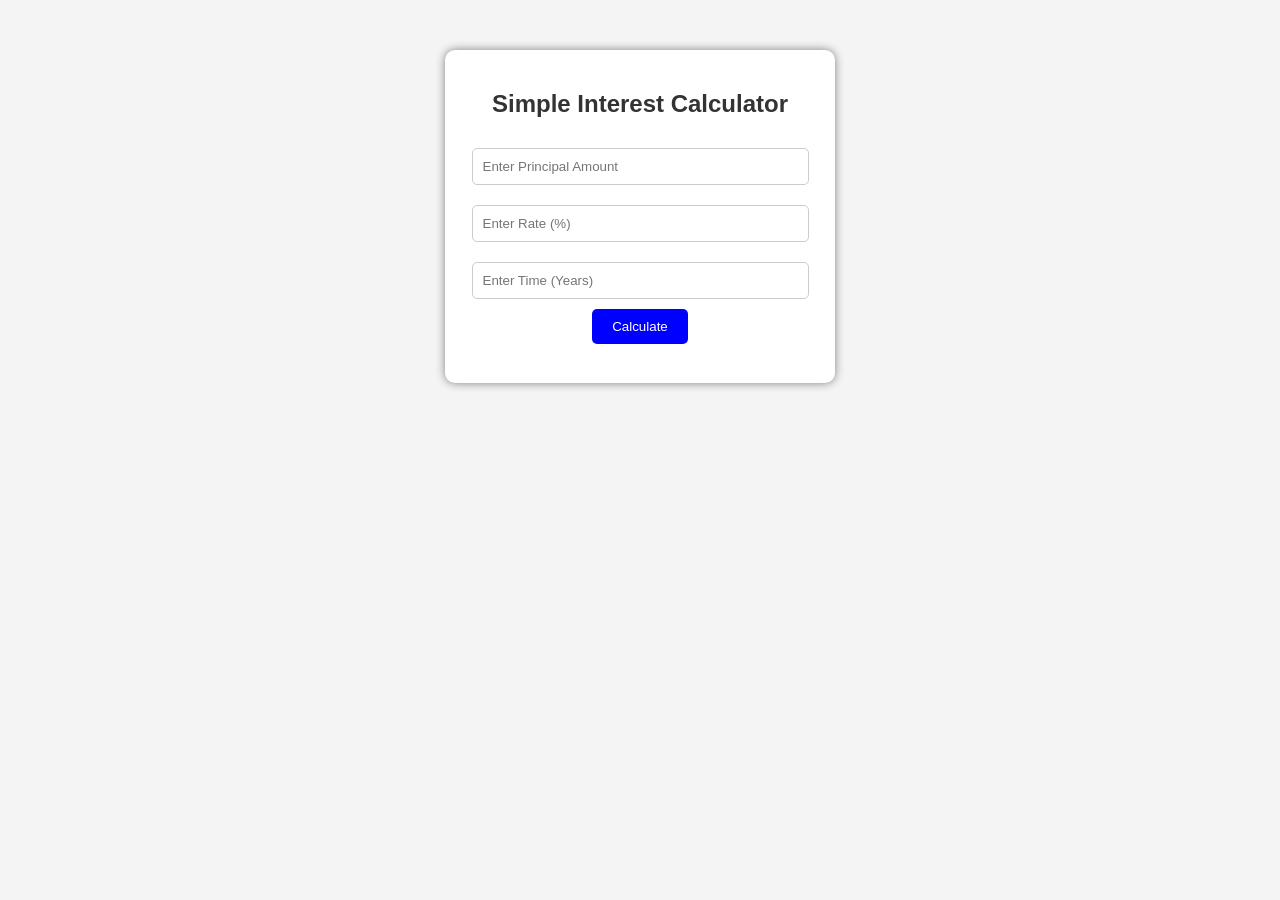
<file: Practical/index.html>
<!DOCTYPE html>
<html lang="en">
<head>
    <meta charset="UTF-8">
    <meta name="viewport" content="width=device-width, initial-scale=1.0">
    <title>Simple Interest Calculator</title>
    <link rel="stylesheet" href="style.css">
</head>
<body>

    <div class="container">
        <h2>Simple Interest Calculator</h2>

        <input type="number" id="principal" placeholder="Enter Principal Amount">

        <input type="number" id="rate" placeholder="Enter Rate (%)">

        <input type="number" id="time" placeholder="Enter Time (Years)">

        <button onclick="calculateSI()">Calculate</button>

        <h3 id="result"></h3>
    </div>

    <script src="script.js"></script>
</body>
</html>
</file>
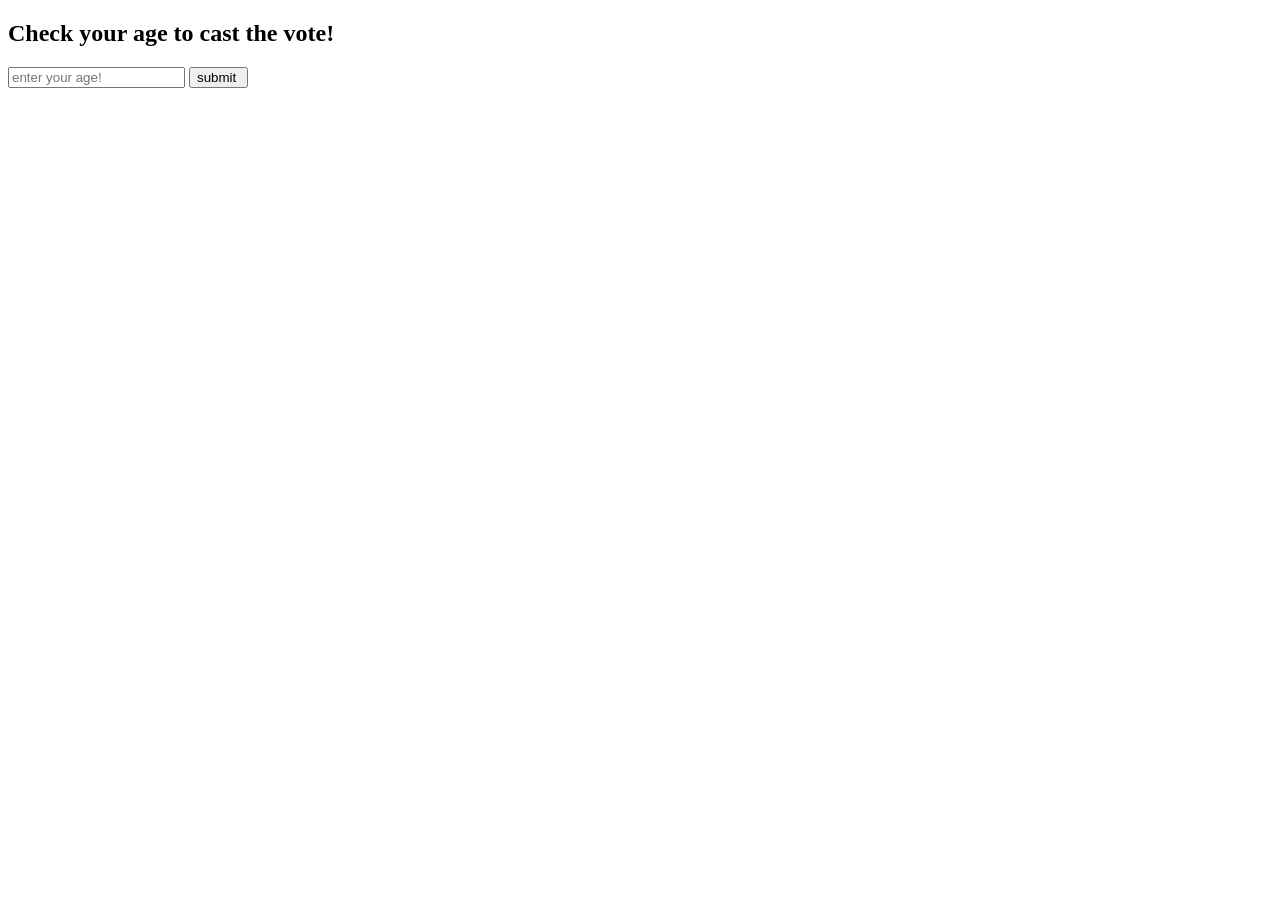
<file: javascript/dom.html>
<!DOCTYPE html>
<html lang="en">
<head>
    <meta charset="UTF-8">
    <meta name="viewport" content="width=device-width, initial-scale=1.0">
    <title>DOM in JS</title>
</head>
<body>
    
         <!--It is a programming interface that represents the structure of an HTML
          or XML document as a tree of objects, allowing JavaScript to access, modify,
          add, or delete elements dynamically.-->
          <h2> Check your age to cast the vote!</h2>
          <form action=" ">
            <input type ="number" placeholder="enter your age!" name="age" id="age"/>
            <input type="submit" value="submit " onclick=" result()"/>
          </form>
          <script>
            function result(){
                let myAge=document.getElementById('age').value;//it will get the value of input field
                if(myAge>=18){
                  alert("you are eligible to vote");
                }
                else{
                  alert("you are not eligible to vote");
                }
            }
          </script>
    
    
</body>
</html>
</file>
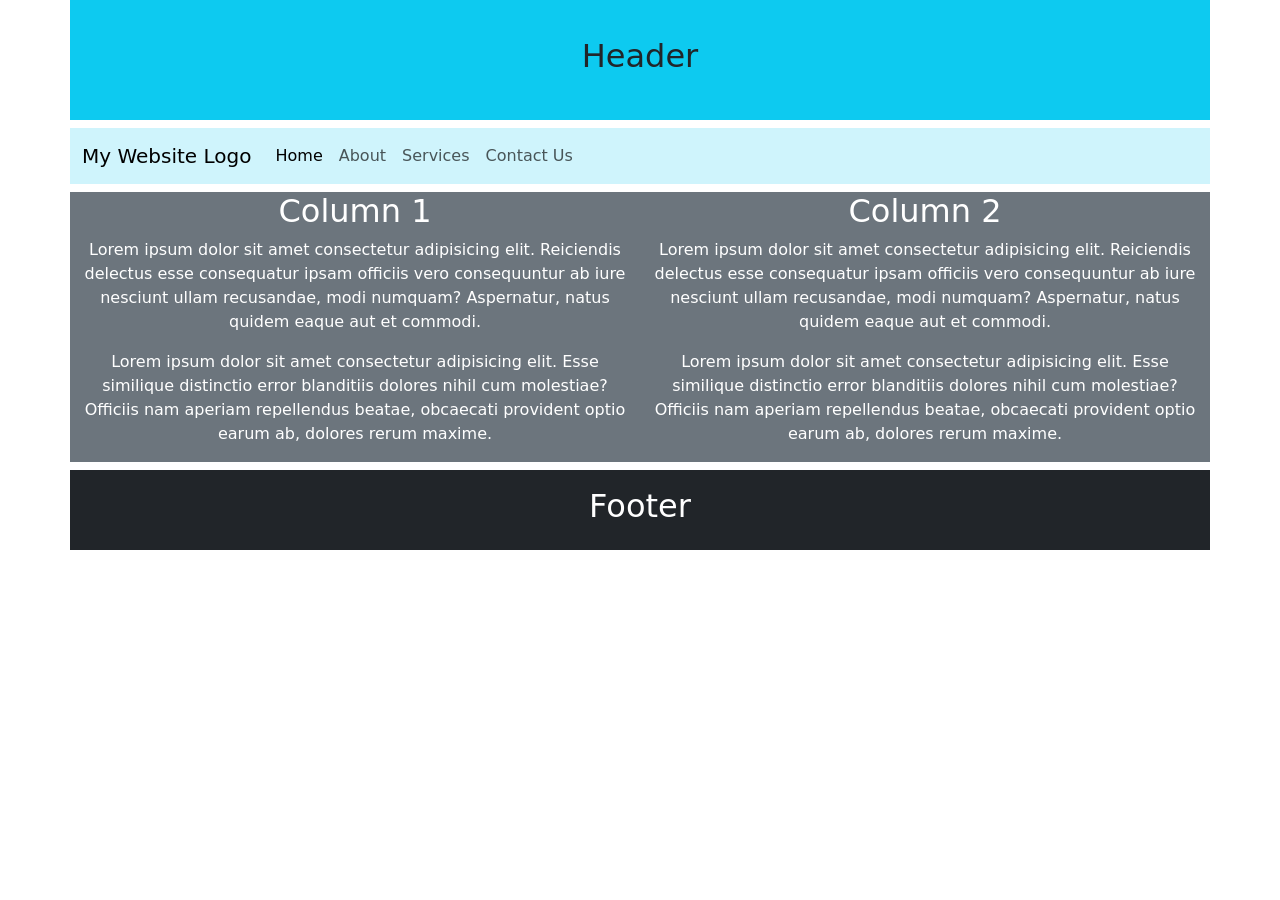
<file: Webd_Experiment/exp1.html>
<!doctype html>
<html lang="en">
  <head>
    <meta charset="utf-8">
    <meta name="viewport" content="width=device-width, initial-scale=1">
    <title>Bootstrap Experiment 01</title>
    <link href="https://cdn.jsdelivr.net/npm/bootstrap@5.3.8/dist/css/bootstrap.min.css" rel="stylesheet" integrity="sha384-sRIl4kxILFvY47J16cr9ZwB07vP4J8+LH7qKQnuqkuIAvNWLzeN8tE5YBujZqJLB" crossorigin="anonymous">
  </head>
  <body>
   <div class="container">
      <!--first row header-->
      <div class="row bg-info text-center align-items-center" style="height: 120px;">
        <div class="col-lg-12">
            <h2>Header</h2>
        </div>
      </div>
      <!--first row header end-->

      <!--second row navigation-->
      <div class="row my-2">
        <div class="col-lg-12 p-0 m-0">
            <nav class="navbar navbar-expand-lg bg-info-subtle">
  <div class="container-fluid">
    <a class="navbar-brand" href="#">My Website Logo</a>
    <button class="navbar-toggler" type="button" data-bs-toggle="collapse" data-bs-target="#navbarNav" aria-controls="navbarNav" aria-expanded="false" aria-label="Toggle navigation">
      <span class="navbar-toggler-icon"></span>
    </button>
    <div class="collapse navbar-collapse" id="navbarNav">
      <ul class="navbar-nav">
        <li class="nav-item">
          <a class="nav-link active" aria-current="page" href="#">Home</a>
        </li>
        <li class="nav-item">
          <a class="nav-link" href="#">About</a>
        </li>
        <li class="nav-item">
          <a class="nav-link" href="#">Services</a>
        </li>
        <li class="nav-item">
          <a class="nav-link" href="">Contact Us</a>
        </li>
      </ul>
    </div>
  </div>
</nav>
        </div>
      </div>
      <!--second row navigation end-->

      <!--third row main content-->
      <div class="row text-center mb-2 gy-2" style="height: auto;">
        <div class="col-lg-6 text-bg-secondary h-100">
            <h2>Column 1</h2>
            <p>Lorem ipsum dolor sit amet consectetur adipisicing elit. Reiciendis delectus esse consequatur ipsam officiis vero consequuntur ab iure nesciunt ullam recusandae, modi numquam? Aspernatur, natus quidem eaque aut et commodi.</p>
            <p>Lorem ipsum dolor sit amet consectetur adipisicing elit. Esse similique distinctio error blanditiis dolores nihil cum molestiae? Officiis nam aperiam repellendus beatae, obcaecati provident optio earum ab, dolores rerum maxime.</p>
        </div>
        <div class="col-lg-6 text-bg-secondary h-100">
            <h2>Column 2</h2>
            <p>Lorem ipsum dolor sit amet consectetur adipisicing elit. Reiciendis delectus esse consequatur ipsam officiis vero consequuntur ab iure nesciunt ullam recusandae, modi numquam? Aspernatur, natus quidem eaque aut et commodi.</p>
            <p>Lorem ipsum dolor sit amet consectetur adipisicing elit. Esse similique distinctio error blanditiis dolores nihil cum molestiae? Officiis nam aperiam repellendus beatae, obcaecati provident optio earum ab, dolores rerum maxime.</p>
        </div>
      </div>
      <!--third row main content end-->
   <!--fourth row footer-->

   <div class="row text-bg-dark text-center align-items-center" style="height: 80px;">
    <div class="col-lg-12">
        <h2>Footer</h2>
    </div>
   </div>
   <!--footer end-->


   </div><!--container end-->
    



    <script src="https://cdn.jsdelivr.net/npm/bootstrap@5.3.8/dist/js/bootstrap.bundle.min.js" integrity="sha384-FKyoEForCGlyvwx9Hj09JcYn3nv7wiPVlz7YYwJrWVcXK/BmnVDxM+D2scQbITxI" crossorigin="anonymous"></script>
  </body>
</html>
</file>
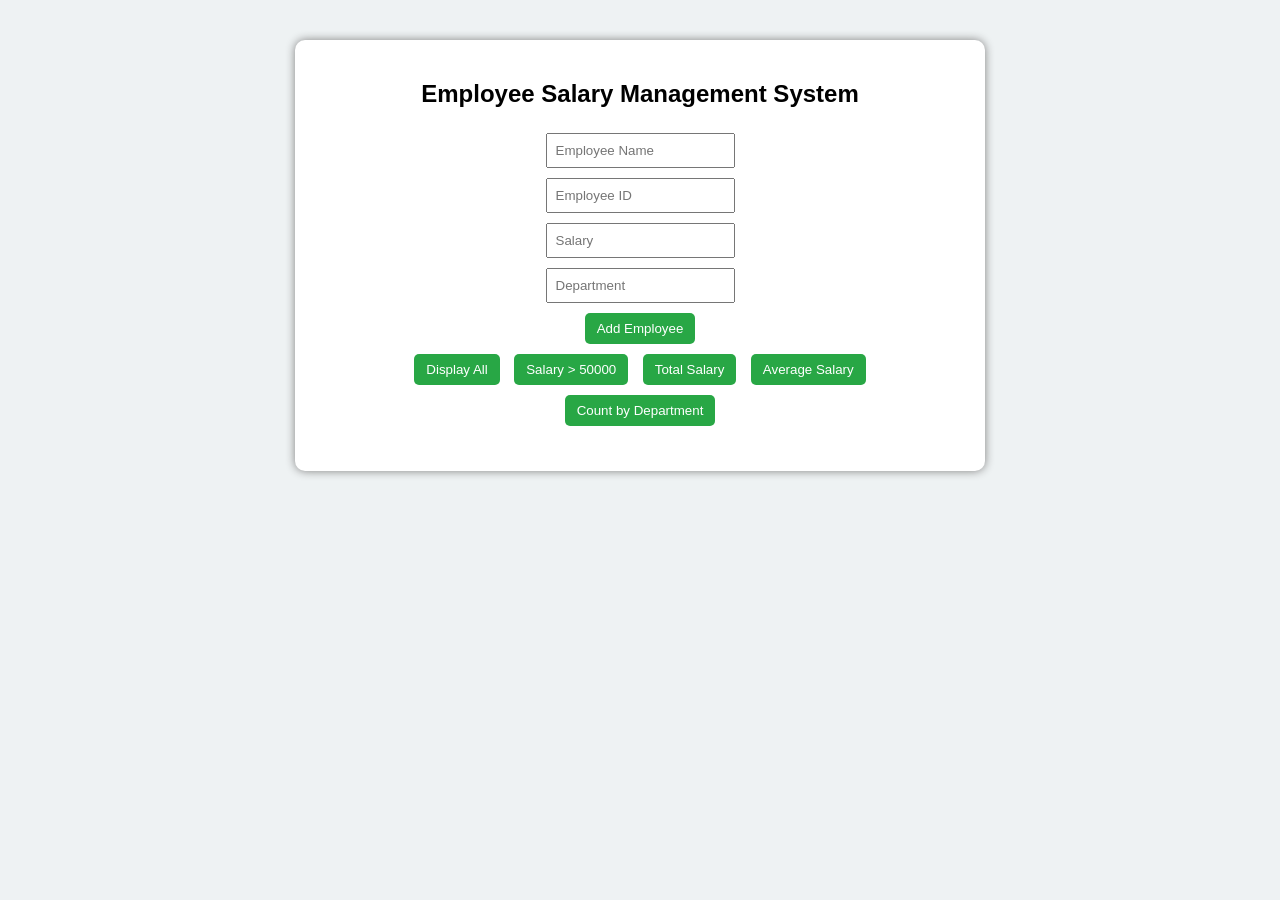
<file: Webd_Experiment/exp5.html>
<!DOCTYPE html> 
<html> 
<head> 
    <title>Employee Salary Management</title> 
    <link rel="stylesheet" href="index5.css"> 
</head> 
<body> 
<div class="container"> 
    <h2>Employee Salary Management System</h2> 
    <input type="text" id="name" placeholder="Employee Name"><br> 
    <input type="text" id="empId" placeholder="Employee ID"><br> 
    <input type="number" id="salary" placeholder="Salary"><br> 
    <input type="text" id="dept" placeholder="Department"><br> 
    <button onclick="addEmployee()">Add Employee</button><br> 
    <button onclick="displayEmployees()">Display All</button> 
    <button onclick="filterSalary()">Salary > 50000</button> 
    <button onclick="totalSalary()">Total Salary</button> 
    <button onclick="averageSalary()">Average Salary</button><br> 
    <button onclick="countDepartment()">Count by Department</button> 
    <div id="output"></div> 
</div> 
<script src="main5.jsx"></script> 
</body> 
</html>
</file>
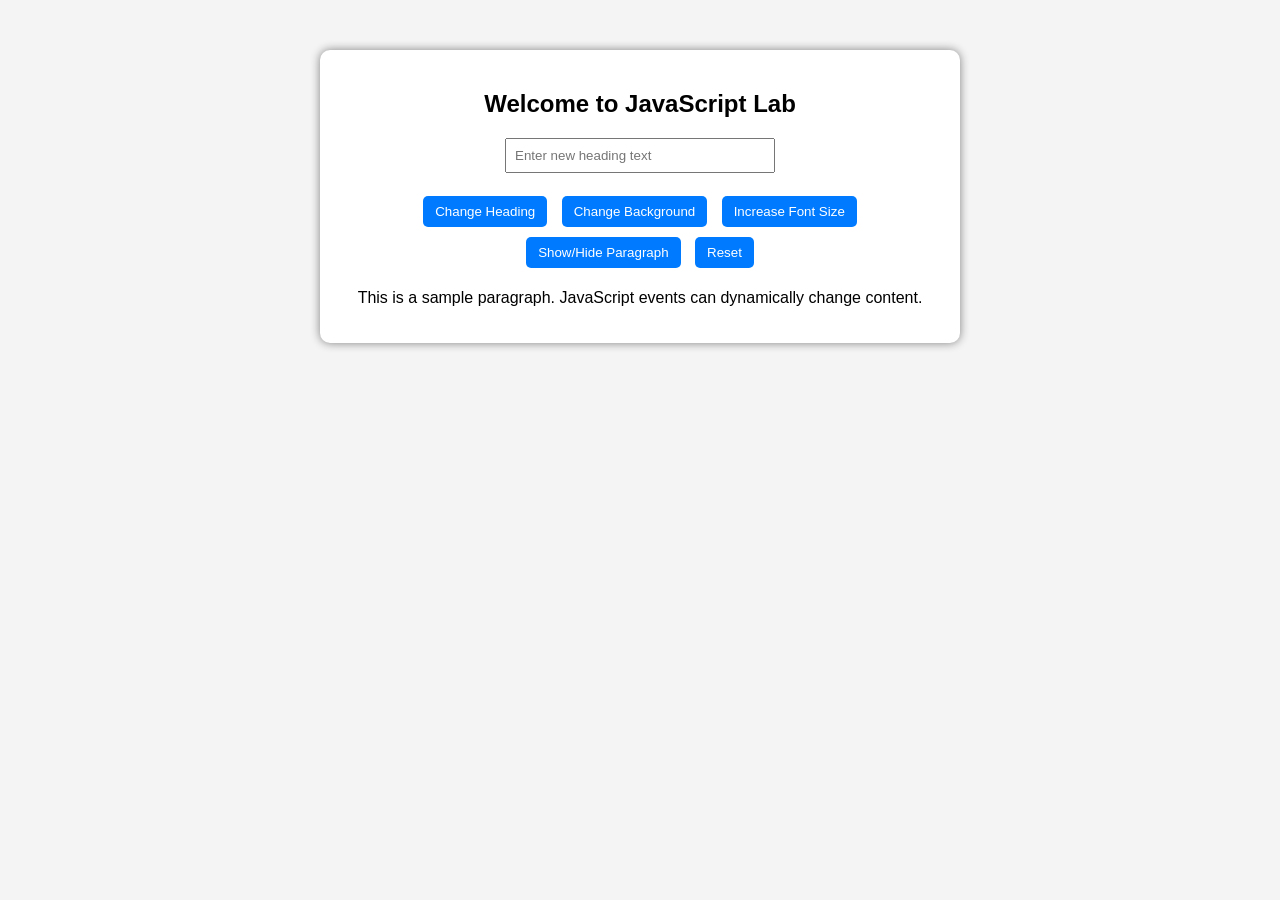
<file: Webd_Experiment/exp6.html>
<!DOCTYPE html> 
<html> 
<head> 
    <title>Dynamic Content Changer</title> 
    <link rel="stylesheet" href="index6.css"> 
</head> 
<body> 
<div class="container"> 
    <h2 id="mainHeading">Welcome to JavaScript Lab</h2> 
    <input type="text" id="userInput" placeholder="Enter new heading text"> 
    <br><br> 
    <button id="changeTextBtn">Change Heading</button> 
    <button id="bgColorBtn">Change Background</button> 
    <button id="fontSizeBtn">Increase Font Size</button> 
    <button id="toggleBtn">Show/Hide Paragraph</button> 
    <button id="resetBtn">Reset</button> 
    <p id="paragraph"> 
        This is a sample paragraph. JavaScript events can dynamically change content. 
    </p> 
</div> 
<script src="main6.jsx"></script> 
</body> 
</html>
</file>
<file: Practical/style.css>
body {
    font-family: Arial, sans-serif;
    background-color: #f4f4f4;
    text-align: center;
    margin-top: 50px;
}

.container {
    background: white;
    width: 350px;
    margin: auto;
    padding: 20px;
    border-radius: 10px;
    box-shadow: 0px 0px 10px gray;
}

h2 {
    color: #333;
}

input {
    width: 90%;
    padding: 10px;
    margin: 10px 0;
    border: 1px solid #ccc;
    border-radius: 5px;
}

button {
    padding: 10px 20px;
    background-color: blue;
    color: white;
    border: none;
    cursor: pointer;
    border-radius: 5px;
}

button:hover {
    background-color: darkblue;
}

#result {
    color: green;
    margin-top: 15px;
}
</file>
<file: Webd_Experiment/index5.css>
body { 
    font-family: Arial; 
    background-color: #eef2f3; 
    text-align: center; 
} 
.container { 
    width: 650px; 
    margin: 40px auto; 
    padding: 20px; 
    background: white; 
    border-radius: 10px; 
    box-shadow: 0 0 10px gray; 
} 
 
 
 
input { 
    padding: 8px; 
    margin: 5px; 
} 
 
button { 
    padding: 8px 12px; 
    margin: 5px; 
    background-color: #28a745; 
    color: white; 
    border: none; 
    border-radius: 5px; 
    cursor: pointer; 
} 
 
button:hover { 
    background-color: #1e7e34; 
} 
 
#output { 
    margin-top: 20px; 
    text-align: left; 
}
</file>
<file: Webd_Experiment/index6.css>
body { 
    font-family: Arial; 
    background-color: #f4f4f4; 
    text-align: center; 
} 
 
.container { 
    width: 600px; 
    margin: 50px auto; 
    padding: 20px; 
    background: white; 
    border-radius: 10px; 
    box-shadow: 0 0 10px gray; 
} 
 
 
button { 
    padding: 8px 12px; 
    margin: 5px; 
    background-color: #007bff; 
    color: white; 
    border: none; 
    border-radius: 5px; 
    cursor: pointer; 
} 
 
button:hover { 
    background-color: #0056b3; 
} 
 
input { 
    padding: 8px; 
    width: 250px; 
}
</file>
